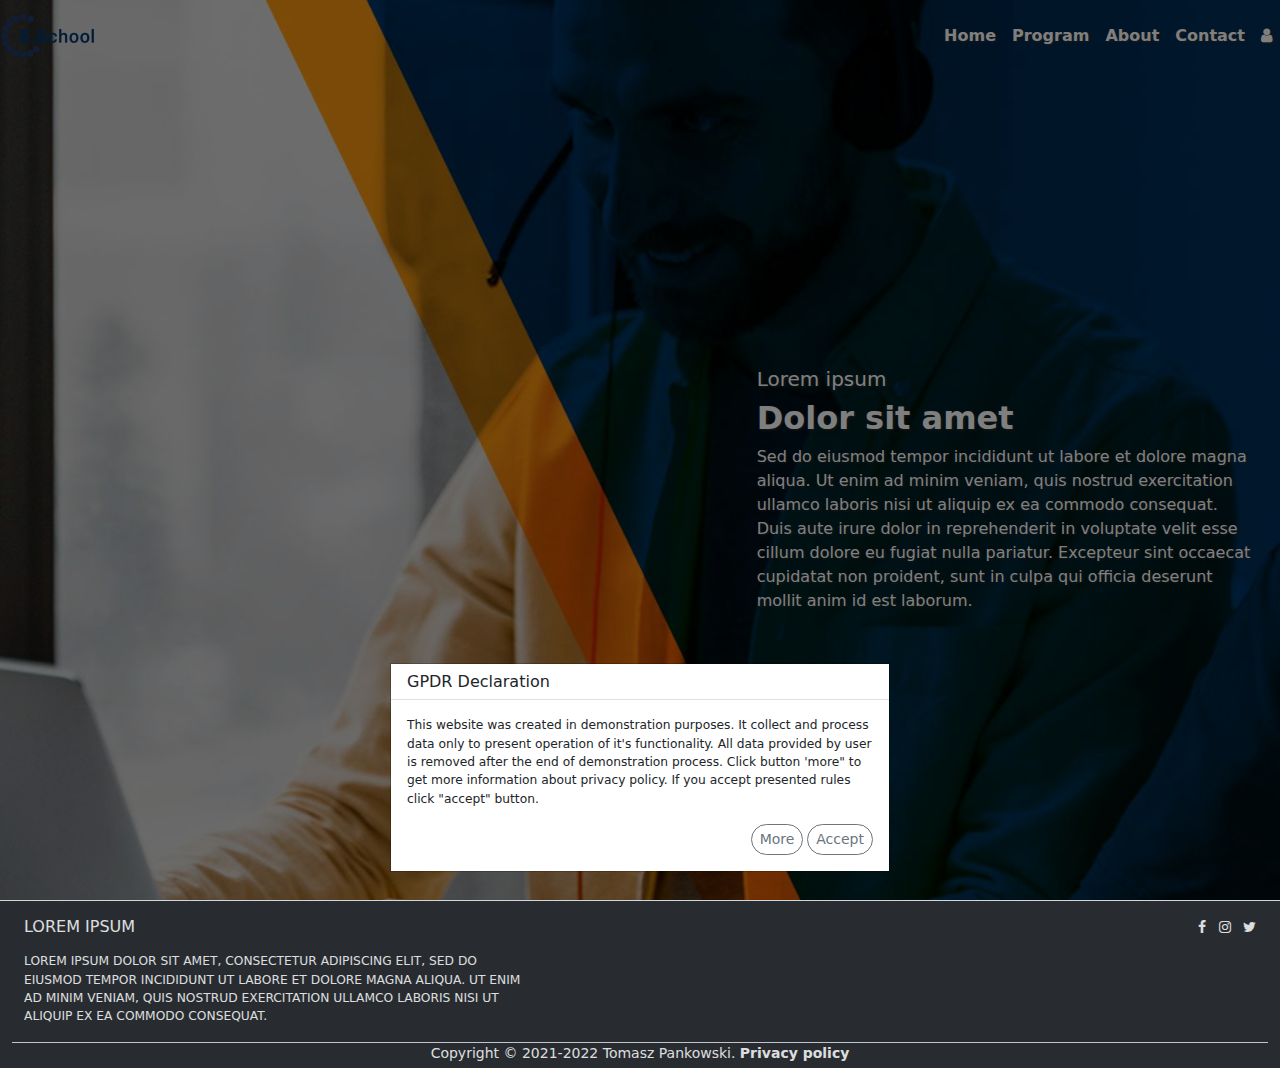
<file: index.html>
<!DOCTYPE html>
<html lang="en" data-ng-app="app">
<head>
    <meta charset="UTF-8">
    <meta http-equiv="X-UA-Compatible" content="IE=edge">
    <meta name="viewport" content="width=device-width, initial-scale=1.0">
    <meta property="og:title" content="Online courses">
    <meta property="og:type" content="website">
    <meta property="og:url" content="">
    <meta property="og:image" content="">
    <meta property="og:locale" content="en_US">
    <link rel="stylesheet" type="text/css" href="css/bootstrap.min.css"/>
    <link rel="stylesheet" type="text/css" href="css/styles.css"/>
    <link rel="stylesheet" type="text/css" href="css/font-awesome.min.css"/>
    <script src="angular-1.8.2/angular.min.js"></script>
    <script src="angular-1.8.2/angular-route.min.js"></script>
    <script src="angular-1.8.2/angular-sanitize.min.js"></script>
    <!--temporary files to repace by built app link-->
    <script src="app/app.js"></script>
    <script src="app/components/contact-form.js"></script>
    <script src="app/components/contact-s1.js"></script>
    <script src="app/components/contact-s2.js"></script>
    <script src="app/components/footer.js"></script>
    <script src="app/components/login-form.js"></script>
    <script src="app/components/navbar.js"></script>
    <script src="app/components/register-form.js"></script>
    <script src="app/controllers/main-ctrl.js"></script>
    <!----------------------------------------------->
    <title>Online courses</title>
</head>
<body class="bg-secondary p-0"
    data-ng-controller="main-ctrl" data-ng-cloak>    
    <app-navbar></app-navbar>
    <main class="ng-view">
        <div class=" text-center">
            <span class="spinner spinner-border text-light"></span>
            <p class="text-white fw-bold">Loading...</p>
        </div>
    </main>
    <app-footer></app-footer>
    <script src="js/jquery-3.6.0.min.js"></script>
    <script src="js/bootstrap.bundle.min.js"></script>    
    <script src="js/gpdr__bootstrap.js"></script>
</body>
</html>
</file>
<file: css/styles.css>
/* line 1, ../sass/partials/_layout.scss */
* {
  box-sizing: border-box;
}

/* line 4, ../sass/partials/_layout.scss */
body, html {
  min-height: 100vh;
}

/* line 2, ../sass/partials/_maxh.scss */
.maxh-fit {
  max-height: fit-content;
}
/* line 5, ../sass/partials/_maxh.scss */
.maxh-25vh {
  max-height: 25vh;
}
/* line 8, ../sass/partials/_maxh.scss */
.maxh-50vh {
  max-height: 50vh;
}
/* line 11, ../sass/partials/_maxh.scss */
.maxh-75vh {
  max-height: 75vh;
}
/* line 14, ../sass/partials/_maxh.scss */
.maxh-100vh {
  max-height: 100vh;
}
/* line 17, ../sass/partials/_maxh.scss */
.maxh-200 {
  max-height: 200px;
}
/* line 20, ../sass/partials/_maxh.scss */
.maxh-300 {
  max-height: 300px;
}
/* line 23, ../sass/partials/_maxh.scss */
.maxh-400 {
  max-height: 400px;
}
/* line 26, ../sass/partials/_maxh.scss */
.maxh-500 {
  max-height: 500px;
}
/* line 29, ../sass/partials/_maxh.scss */
.maxh-600 {
  max-height: 600px;
}

@media all and (min-width: 576px) {
  /* line 36, ../sass/partials/_maxh.scss */
  .maxh-sm-fit {
    max-height: fit-content;
  }
  /* line 39, ../sass/partials/_maxh.scss */
  .maxh-sm-25vh {
    max-height: 25vh;
  }
  /* line 42, ../sass/partials/_maxh.scss */
  .maxh-sm-50vh {
    max-height: 50vh;
  }
  /* line 45, ../sass/partials/_maxh.scss */
  .maxh-sm-75vh {
    max-height: 75vh;
  }
  /* line 48, ../sass/partials/_maxh.scss */
  .maxh-sm-100vh {
    max-height: 100vh;
  }
  /* line 51, ../sass/partials/_maxh.scss */
  .maxh-sm-200 {
    max-height: 200px;
  }
  /* line 54, ../sass/partials/_maxh.scss */
  .maxh-sm-300 {
    max-height: 300px;
  }
  /* line 57, ../sass/partials/_maxh.scss */
  .maxh-sm-400 {
    max-height: 400px;
  }
  /* line 60, ../sass/partials/_maxh.scss */
  .maxh-sm-500 {
    max-height: 500px;
  }
  /* line 63, ../sass/partials/_maxh.scss */
  .maxh-sm-600 {
    max-height: 600px;
  }
}
@media all and (min-width: 768px) {
  /* line 71, ../sass/partials/_maxh.scss */
  .maxh-md-fit {
    max-height: fit-content;
  }
  /* line 74, ../sass/partials/_maxh.scss */
  .maxh-md-25vh {
    max-height: 25vh;
  }
  /* line 77, ../sass/partials/_maxh.scss */
  .maxh-md-50vh {
    max-height: 50vh;
  }
  /* line 80, ../sass/partials/_maxh.scss */
  .maxh-md-75vh {
    max-height: 75vh;
  }
  /* line 83, ../sass/partials/_maxh.scss */
  .maxh-md-100vh {
    max-height: 100vh;
  }
  /* line 86, ../sass/partials/_maxh.scss */
  .maxh-md-200 {
    max-height: 200px;
  }
  /* line 89, ../sass/partials/_maxh.scss */
  .maxh-md-300 {
    max-height: 300px;
  }
  /* line 92, ../sass/partials/_maxh.scss */
  .maxh-md-400 {
    max-height: 400px;
  }
  /* line 95, ../sass/partials/_maxh.scss */
  .maxh-md-500 {
    max-height: 500px;
  }
  /* line 98, ../sass/partials/_maxh.scss */
  .maxh-md-600 {
    max-height: 600px;
  }
}
@media all and (min-width: 992px) {
  /* line 106, ../sass/partials/_maxh.scss */
  .maxh-lg-fit {
    max-height: fit-content;
  }
  /* line 109, ../sass/partials/_maxh.scss */
  .maxh-lg-25vh {
    max-height: 25vh;
  }
  /* line 112, ../sass/partials/_maxh.scss */
  .maxh-lg-50vh {
    max-height: 50vh;
  }
  /* line 115, ../sass/partials/_maxh.scss */
  .maxh-lg-75vh {
    max-height: 75vh;
  }
  /* line 118, ../sass/partials/_maxh.scss */
  .maxh-lg-100vh {
    max-height: 100vh;
  }
  /* line 121, ../sass/partials/_maxh.scss */
  .maxh-lg-200 {
    max-height: 200px;
  }
  /* line 124, ../sass/partials/_maxh.scss */
  .maxh-lg-300 {
    max-height: 300px;
  }
  /* line 127, ../sass/partials/_maxh.scss */
  .maxh-lg-400 {
    max-height: 400px;
  }
  /* line 130, ../sass/partials/_maxh.scss */
  .maxh-lg-500 {
    max-height: 500px;
  }
  /* line 133, ../sass/partials/_maxh.scss */
  .maxh-lg-600 {
    max-height: 600px;
  }
}
@media all and (min-width: 1200px) {
  /* line 141, ../sass/partials/_maxh.scss */
  .maxh-xl-fit {
    max-height: fit-content;
  }
  /* line 144, ../sass/partials/_maxh.scss */
  .maxh-xl-25vh {
    max-height: 25vh;
  }
  /* line 147, ../sass/partials/_maxh.scss */
  .maxh-xl-50vh {
    max-height: 50vh;
  }
  /* line 150, ../sass/partials/_maxh.scss */
  .maxh-xl-75vh {
    max-height: 75vh;
  }
  /* line 153, ../sass/partials/_maxh.scss */
  .maxh-xl-100vh {
    max-height: 100vh;
  }
  /* line 156, ../sass/partials/_maxh.scss */
  .maxh-xl-200 {
    max-height: 200px;
  }
  /* line 159, ../sass/partials/_maxh.scss */
  .maxh-xl-300 {
    max-height: 300px;
  }
  /* line 162, ../sass/partials/_maxh.scss */
  .maxh-xl-400 {
    max-height: 400px;
  }
  /* line 165, ../sass/partials/_maxh.scss */
  .maxh-xl-500 {
    max-height: 500px;
  }
  /* line 168, ../sass/partials/_maxh.scss */
  .maxh-xl-600 {
    max-height: 600px;
  }
}
@media all and (min-width: 1400px) {
  /* line 176, ../sass/partials/_maxh.scss */
  .maxh-xxl-fit {
    max-height: fit-content;
  }
  /* line 179, ../sass/partials/_maxh.scss */
  .maxh-xxl-25vh {
    max-height: 25vh;
  }
  /* line 182, ../sass/partials/_maxh.scss */
  .maxh-xxl-50vh {
    max-height: 50vh;
  }
  /* line 185, ../sass/partials/_maxh.scss */
  .maxh-xxl-75vh {
    max-height: 75vh;
  }
  /* line 188, ../sass/partials/_maxh.scss */
  .maxh-xxl-100vh {
    max-height: 100vh;
  }
  /* line 191, ../sass/partials/_maxh.scss */
  .maxh-xxl-200 {
    max-height: 200px;
  }
  /* line 194, ../sass/partials/_maxh.scss */
  .maxh-xxl-300 {
    max-height: 300px;
  }
  /* line 197, ../sass/partials/_maxh.scss */
  .maxh-xxl-400 {
    max-height: 400px;
  }
  /* line 200, ../sass/partials/_maxh.scss */
  .maxh-xxl-500 {
    max-height: 500px;
  }
  /* line 203, ../sass/partials/_maxh.scss */
  .maxh-xxl-600 {
    max-height: 600px;
  }
}
/* line 2, ../sass/partials/_minh.scss */
.minh-auto {
  min-height: auto;
}
/* line 5, ../sass/partials/_minh.scss */
.minh-fit {
  min-height: fit-content;
}
/* line 8, ../sass/partials/_minh.scss */
.minh-footer-adj {
  min-height: calc( 100vh - 41px );
  min-height: -o-calc( 100vh - 41px );
  min-height: -moz-calc( 100vh - 41px );
  min-height: -webkit-calc( 100vh - 41px );
}
/* line 11, ../sass/partials/_minh.scss */
.minh-25vh {
  min-height: 25vh;
}
/* line 14, ../sass/partials/_minh.scss */
.minh-50vh {
  min-height: 50vh;
}
/* line 17, ../sass/partials/_minh.scss */
.minh-75vh {
  min-height: 75vh;
}
/* line 20, ../sass/partials/_minh.scss */
.minh-100vh {
  min-height: 100vh;
}
/* line 23, ../sass/partials/_minh.scss */
.minh-200 {
  min-height: 200px;
}
/* line 26, ../sass/partials/_minh.scss */
.minh-300 {
  min-height: 300px;
}
/* line 29, ../sass/partials/_minh.scss */
.minh-400 {
  min-height: 400px;
}
/* line 32, ../sass/partials/_minh.scss */
.minh-500 {
  min-height: 500px;
}
/* line 35, ../sass/partials/_minh.scss */
.minh-600 {
  min-height: 600px;
}

@media all and (min-width: 576px) {
  /* line 42, ../sass/partials/_minh.scss */
  .minh-sm-auto {
    min-height: auto;
  }
  /* line 45, ../sass/partials/_minh.scss */
  .minh-sm-fit {
    min-height: fit-content;
  }
  /* line 48, ../sass/partials/_minh.scss */
  .minh-sm-25vh {
    min-height: 25vh;
  }
  /* line 51, ../sass/partials/_minh.scss */
  .minh-sm-50vh {
    min-height: 50vh;
  }
  /* line 54, ../sass/partials/_minh.scss */
  .minh-sm-75vh {
    min-height: 75vh;
  }
  /* line 57, ../sass/partials/_minh.scss */
  .minh-sm-100vh {
    min-height: 100vh;
  }
  /* line 60, ../sass/partials/_minh.scss */
  .minh-sm-200 {
    min-height: 200px;
  }
  /* line 63, ../sass/partials/_minh.scss */
  .minh-sm-300 {
    min-height: 300px;
  }
  /* line 66, ../sass/partials/_minh.scss */
  .minh-sm-400 {
    min-height: 400px;
  }
  /* line 69, ../sass/partials/_minh.scss */
  .minh-sm-500 {
    min-height: 500px;
  }
  /* line 72, ../sass/partials/_minh.scss */
  .minh-sm-600 {
    min-height: 600px;
  }
}
@media all and (min-width: 768px) {
  /* line 80, ../sass/partials/_minh.scss */
  .minh-md-auto {
    min-height: auto;
  }
  /* line 83, ../sass/partials/_minh.scss */
  .minh-md-fit {
    min-height: fit-content;
  }
  /* line 86, ../sass/partials/_minh.scss */
  .minh-md-25vh {
    min-height: 25vh;
  }
  /* line 89, ../sass/partials/_minh.scss */
  .minh-md-50vh {
    min-height: 50vh;
  }
  /* line 92, ../sass/partials/_minh.scss */
  .minh-md-75vh {
    min-height: 75vh;
  }
  /* line 95, ../sass/partials/_minh.scss */
  .minh-md-100vh {
    min-height: 100vh;
  }
  /* line 98, ../sass/partials/_minh.scss */
  .minh-md-200 {
    min-height: 200px;
  }
  /* line 101, ../sass/partials/_minh.scss */
  .minh-md-300 {
    min-height: 300px;
  }
  /* line 104, ../sass/partials/_minh.scss */
  .minh-md-400 {
    min-height: 400px;
  }
  /* line 107, ../sass/partials/_minh.scss */
  .minh-md-500 {
    min-height: 500px;
  }
  /* line 110, ../sass/partials/_minh.scss */
  .minh-md-600 {
    min-height: 600px;
  }
}
@media all and (min-width: 992px) {
  /* line 118, ../sass/partials/_minh.scss */
  .minh-lg-auto {
    min-height: auto;
  }
  /* line 121, ../sass/partials/_minh.scss */
  .minh-lg-fit {
    min-height: fit-content;
  }
  /* line 124, ../sass/partials/_minh.scss */
  .minh-lg-25vh {
    min-height: 25vh;
  }
  /* line 127, ../sass/partials/_minh.scss */
  .minh-lg-50vh {
    min-height: 50vh;
  }
  /* line 130, ../sass/partials/_minh.scss */
  .minh-lg-75vh {
    min-height: 75vh;
  }
  /* line 133, ../sass/partials/_minh.scss */
  .minh-lg-100vh {
    min-height: 100vh;
  }
  /* line 136, ../sass/partials/_minh.scss */
  .minh-lg-200 {
    min-height: 200px;
  }
  /* line 139, ../sass/partials/_minh.scss */
  .minh-lg-300 {
    min-height: 300px;
  }
  /* line 142, ../sass/partials/_minh.scss */
  .minh-lg-400 {
    min-height: 400px;
  }
  /* line 145, ../sass/partials/_minh.scss */
  .minh-lg-500 {
    min-height: 500px;
  }
  /* line 148, ../sass/partials/_minh.scss */
  .minh-lg-600 {
    min-height: 600px;
  }
}
@media all and (min-width: 1200px) {
  /* line 156, ../sass/partials/_minh.scss */
  .minh-xl-auto {
    min-height: auto;
  }
  /* line 159, ../sass/partials/_minh.scss */
  .minh-xl-fit {
    min-height: fit-content;
  }
  /* line 162, ../sass/partials/_minh.scss */
  .minh-xl-25vh {
    min-height: 25vh;
  }
  /* line 165, ../sass/partials/_minh.scss */
  .minh-xl-50vh {
    min-height: 50vh;
  }
  /* line 168, ../sass/partials/_minh.scss */
  .minh-xl-75vh {
    min-height: 75vh;
  }
  /* line 171, ../sass/partials/_minh.scss */
  .minh-xl-100vh {
    min-height: 100vh;
  }
  /* line 174, ../sass/partials/_minh.scss */
  .minh-xl-200 {
    min-height: 200px;
  }
  /* line 177, ../sass/partials/_minh.scss */
  .minh-xl-300 {
    min-height: 300px;
  }
  /* line 180, ../sass/partials/_minh.scss */
  .minh-xl-400 {
    min-height: 400px;
  }
  /* line 183, ../sass/partials/_minh.scss */
  .minh-xl-500 {
    min-height: 500px;
  }
  /* line 186, ../sass/partials/_minh.scss */
  .minh-xl-600 {
    min-height: 600px;
  }
}
@media all and (min-width: 1400px) {
  /* line 194, ../sass/partials/_minh.scss */
  .minh-xxl-auto {
    min-height: auto;
  }
  /* line 197, ../sass/partials/_minh.scss */
  .minh-xxl-fit {
    min-height: fit-content;
  }
  /* line 200, ../sass/partials/_minh.scss */
  .minh-xxl-25vh {
    min-height: 25vh;
  }
  /* line 203, ../sass/partials/_minh.scss */
  .minh-xxl-50vh {
    min-height: 50vh;
  }
  /* line 206, ../sass/partials/_minh.scss */
  .minh-xxl-75vh {
    min-height: 75vh;
  }
  /* line 209, ../sass/partials/_minh.scss */
  .minh-xxl-100vh {
    min-height: 100vh;
  }
  /* line 212, ../sass/partials/_minh.scss */
  .minh-xxl-200 {
    min-height: 200px;
  }
  /* line 215, ../sass/partials/_minh.scss */
  .minh-xxl-300 {
    min-height: 300px;
  }
  /* line 218, ../sass/partials/_minh.scss */
  .minh-xxl-400 {
    min-height: 400px;
  }
  /* line 221, ../sass/partials/_minh.scss */
  .minh-xxl-500 {
    min-height: 500px;
  }
  /* line 224, ../sass/partials/_minh.scss */
  .minh-xxl-600 {
    min-height: 600px;
  }
}
/* line 2, ../sass/partials/_opacity.scss */
.opacity-5 {
  opacity: 0.5;
}
/* line 5, ../sass/partials/_opacity.scss */
.opacity-6 {
  opacity: 0.6;
}
/* line 8, ../sass/partials/_opacity.scss */
.opacity-7 {
  opacity: 0.7;
}
/* line 11, ../sass/partials/_opacity.scss */
.opacity-8 {
  opacity: 0.8;
}
/* line 14, ../sass/partials/_opacity.scss */
.opacity-9 {
  opacity: 0.9;
}

/* line 2, ../sass/partials/_modules.scss */
.comingsoon-s1, .error-s1, .privacy-s1 {
  background-blend-mode: multiply;
}

/* line 7, ../sass/partials/_modules.scss */
.contact-s3 {
  background-color: #999 !important;
  background-blend-mode: multiply !important;
}

/* line 13, ../sass/partials/_modules.scss */
.program-s2 {
  background-color: #bbb !important;
  background-blend-mode: multiply !important;
}

/* line 19, ../sass/partials/_modules.scss */
.text-shadow {
  text-shadow: 1px 1px 3px #333;
}

/* line 23, ../sass/partials/_modules.scss */
header {
  z-index: 10;
}

/* line 26, ../sass/partials/_modules.scss */
textarea {
  resize: none;
}

@media all and (max-width: 767px) {
  /* line 32, ../sass/partials/_modules.scss */
  .contact-s1, .contact-s2, .about-s1, .about-s2 {
    background-color: #999 !important;
    background-blend-mode: multiply !important;
    text-shadow: 1px 1px 3px #333;
  }
  /* line 33, ../sass/partials/_modules.scss */
  .contact-s1 *, .contact-s2 *, .about-s1 *, .about-s2 * {
    color: #fff !important;
  }

  /* line 42, ../sass/partials/_modules.scss */
  .index-s1, .program-s1 {
    background-color: #999 !important;
    background-blend-mode: multiply !important;
    text-shadow: 1px 1px 3px #333;
  }
  /* line 43, ../sass/partials/_modules.scss */
  .index-s1 *, .program-s1 * {
    color: #fff !important;
  }

  /* line 52, ../sass/partials/_modules.scss */
  .navbar-nav {
    background-color: #999 !important;
    border: 1px solid #666 !important;
    color: #333 !important;
    padding: 10px;
  }
  /* line 53, ../sass/partials/_modules.scss */
  .navbar-nav *:hover {
    opacity: 0.8;
  }
}
/* line 31, ../sass/partials/_mixins.scss */
.about-s1 {
  background-attachment: scroll;
  background-image: url(../img/about/about-s1.jpg);
  background-position: center;
  background-repeat: no-repeat;
  background-size: cover;
}

/* line 31, ../sass/partials/_mixins.scss */
.about-s2 {
  background-attachment: scroll;
  background-image: url(../img/about/about-s2.jpg);
  background-position: center;
  background-repeat: no-repeat;
  background-size: cover;
}

/* line 31, ../sass/partials/_mixins.scss */
.coming-s1 {
  background-attachment: scroll;
  background-image: url(../img/coming.jpg);
  background-position: center;
  background-repeat: no-repeat;
  background-size: cover;
}

/* line 31, ../sass/partials/_mixins.scss */
.contact-s1 {
  background-attachment: scroll;
  background-image: url(../img/contact/contact-s1.jpg);
  background-position: center;
  background-repeat: no-repeat;
  background-size: cover;
}

/* line 31, ../sass/partials/_mixins.scss */
.contact-s2 {
  background-attachment: scroll;
  background-image: url(../img/contact/contact-s2.jpg);
  background-position: center;
  background-repeat: no-repeat;
  background-size: cover;
}

/* line 31, ../sass/partials/_mixins.scss */
.contact-s3 {
  background-attachment: scroll;
  background-image: url(../img/contact/contact-s3.jpg);
  background-position: center;
  background-repeat: no-repeat;
  background-size: cover;
}

/* line 31, ../sass/partials/_mixins.scss */
.error-s1 {
  background-attachment: scroll;
  background-image: url(../img/error.jpg);
  background-position: center;
  background-repeat: no-repeat;
  background-size: cover;
}

/* line 31, ../sass/partials/_mixins.scss */
.index-s1 {
  background-attachment: scroll;
  background-image: url(../img/index/index-s1.jpg);
  background-position: center;
  background-repeat: no-repeat;
  background-size: cover;
}

/* line 31, ../sass/partials/_mixins.scss */
.privacy-s1 {
  background-attachment: scroll;
  background-image: url(../img/privacy.jpg);
  background-position: center;
  background-repeat: no-repeat;
  background-size: cover;
}

/* line 31, ../sass/partials/_mixins.scss */
.program-s1 {
  background-attachment: scroll;
  background-image: url(../img/program/program-s1.jpg);
  background-position: center;
  background-repeat: no-repeat;
  background-size: cover;
}

/* line 31, ../sass/partials/_mixins.scss */
.program-s2 {
  background-attachment: scroll;
  background-image: url(../img/program/program-s2.jpg);
  background-position: center;
  background-repeat: no-repeat;
  background-size: cover;
}

/* line 31, ../sass/partials/_mixins.scss */
.user-s1 {
  background-attachment: scroll;
  background-image: url(../img/user/user-s1.jpg);
  background-position: center;
  background-repeat: no-repeat;
  background-size: cover;
}

/* line 5, ../sass/partials/_modules_init.scss */
.text-shadow {
  text-shadow: 1px 1px 3px #333;
}
</file>
